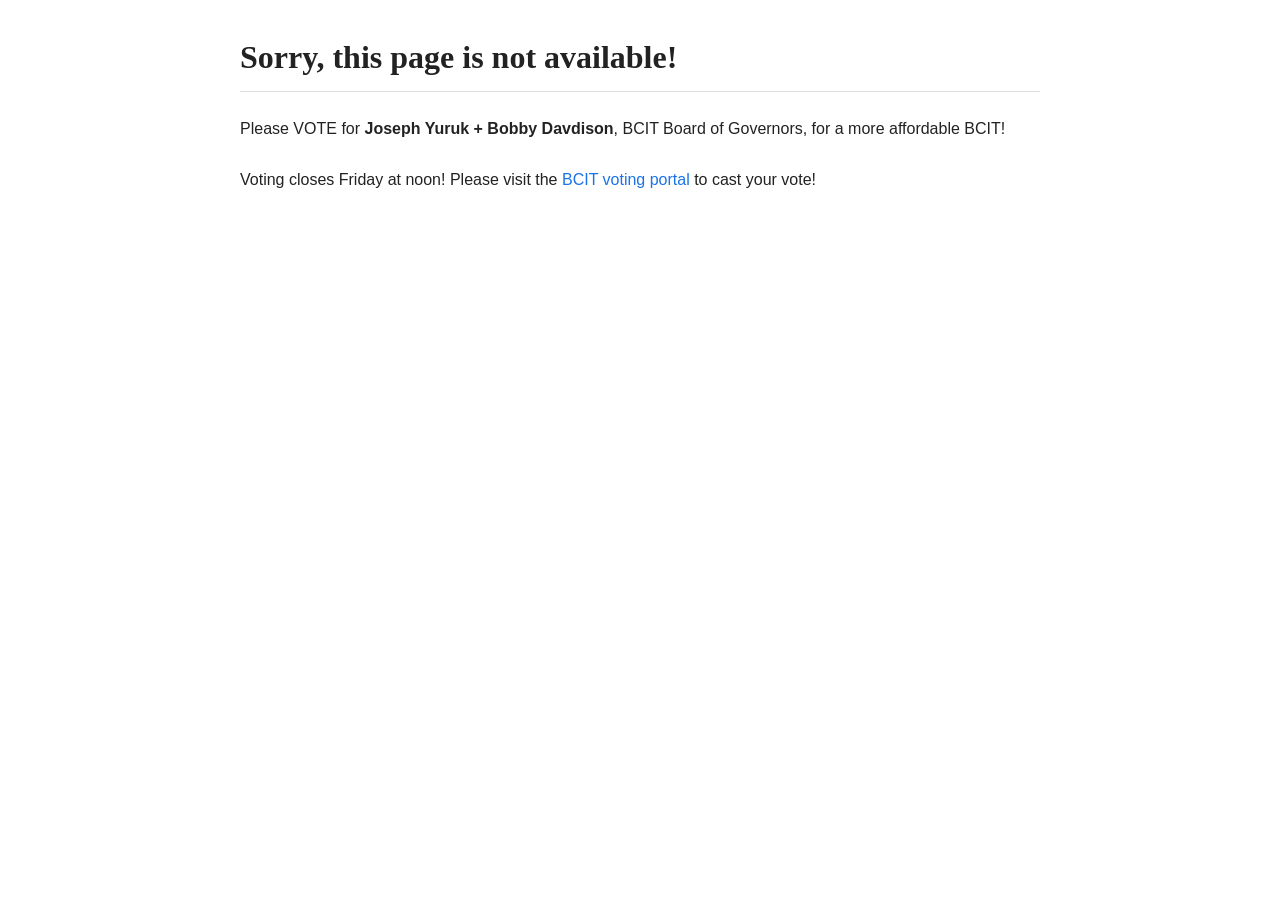
<file: survey/index.html>
<!DOCTYPE html>
<html lang="en">
<head>
    <meta charset="UTF-8">
    <meta name="viewport" content="width=device-width, initial-scale=1.0">
    <title>Unavailable</title>
    <link rel="stylesheet" href="/styles.css">
    <link rel="icon" type="image/png" href="/assets/img/favicon.png">
</head>
<body>
    <div class="container">
        <h1>Sorry, this page is not available!</h1>
        <p>
            Please VOTE for <strong>Joseph Yuruk + Bobby Davdison</strong>, BCIT Board of Governors, for a more affordable BCIT!
            <br>
            <br>
            Voting closes Friday at noon! Please visit the <a href="https://bcit.simplyvoting.com/">BCIT voting portal</a> to cast your vote!
        </p>
    </div>
</body>
<script type="module" src="script.mjs"></script>
</html>
</file>
<file: styles.css>
/* styles.css - Minimal styling for a legal/disclaimer page */

:root {
    --font-body: Arial, Helvetica, sans-serif;
    --font-heading: Georgia, "Times New Roman", serif;

    --color-bg: #ffffff;
    --color-text: #222222;
    --color-muted: #666666;
    --color-border: #dddddd;
    --color-link: #1a73e8;
}

* {
    box-sizing: border-box;
    margin: 0;
    padding: 0;
}

body {
    font-family: var(--font-body);
    background-color: var(--color-bg);
    color: var(--color-text);
    line-height: 1.6;
    padding: 2rem;
}

/* Container */
.container {
    max-width: 800px;
    margin: 0 auto;
}

/* Headings */
h1, h2, h3 {
    font-family: var(--font-heading);
    margin-bottom: 0.75rem;
    color: var(--color-text);
}

h1 {
    font-size: 2rem;
    border-bottom: 1px solid var(--color-border);
    padding-bottom: 0.5rem;
    margin-bottom: 1.5rem;
}

h2 {
    font-size: 1.4rem;
    margin-top: 1.5rem;
}

h3 {
    font-size: 1.1rem;
    margin-top: 1rem;
}

/* Text */
p {
    margin-bottom: 1rem;
}

small {
    color: var(--color-muted);
}

/* Links */
a {
    color: var(--color-link);
    text-decoration: none;
}

a:hover {
    text-decoration: underline;
}

/* Lists */
ul, ol {
    margin-left: 1.5rem;
    margin-bottom: 1rem;
}

/* Divider */
hr {
    border: none;
    border-top: 1px solid var(--color-border);
    margin: 2rem 0;
}

/* Footer */
.footer {
    margin-top: 3rem;
    font-size: 0.85rem;
    color: var(--color-muted);
    border-top: 1px solid var(--color-border);
    padding-top: 1rem;
    text-align: center;
}
</file>
